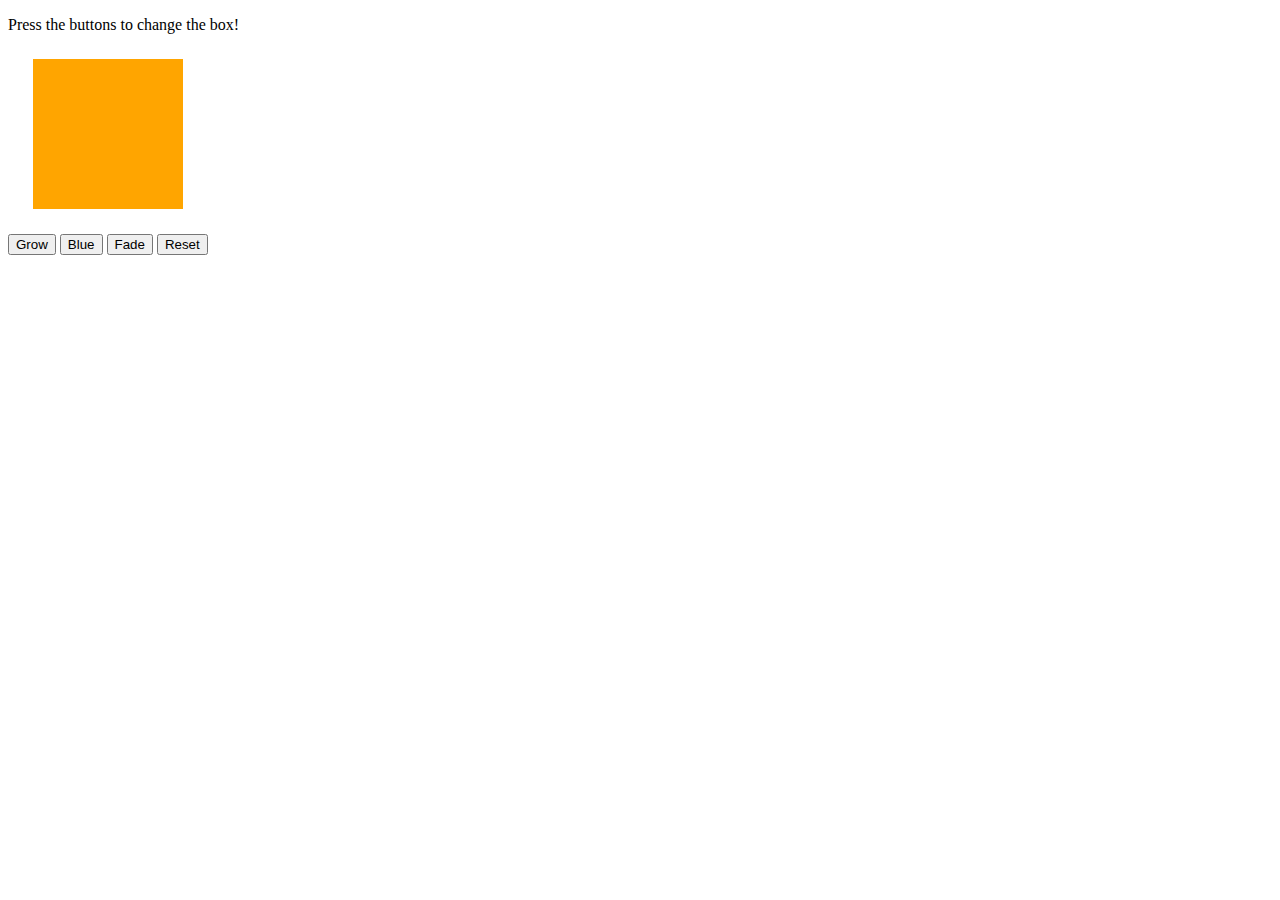
<file: index.html>
<!DOCTYPE html>
<html>
<head>
    <title>Jiggle Into JavaScript</title>
    <!-- <script type="text/javascript" src="https://cdnjs.cloudflare.com/ajax/libs/jquery/3.1.0/jquery.min.js"></script> -->
</head>
<body>
    <script type="text/javascript" src="javascript.js"></script>
    <p>Press the buttons to change the box!</p>

    <div id="box" style="height:150px; width:150px; background-color:orange; margin:25px"></div>

    <button id="button1" onclick="Grow()">Grow</button>
    <button id="button2">Blue</button>
    <button id="button3" onclick="Fade()">Fade</button>
    <button id="button4">Reset</button>

    

</body>
</html>
</file>
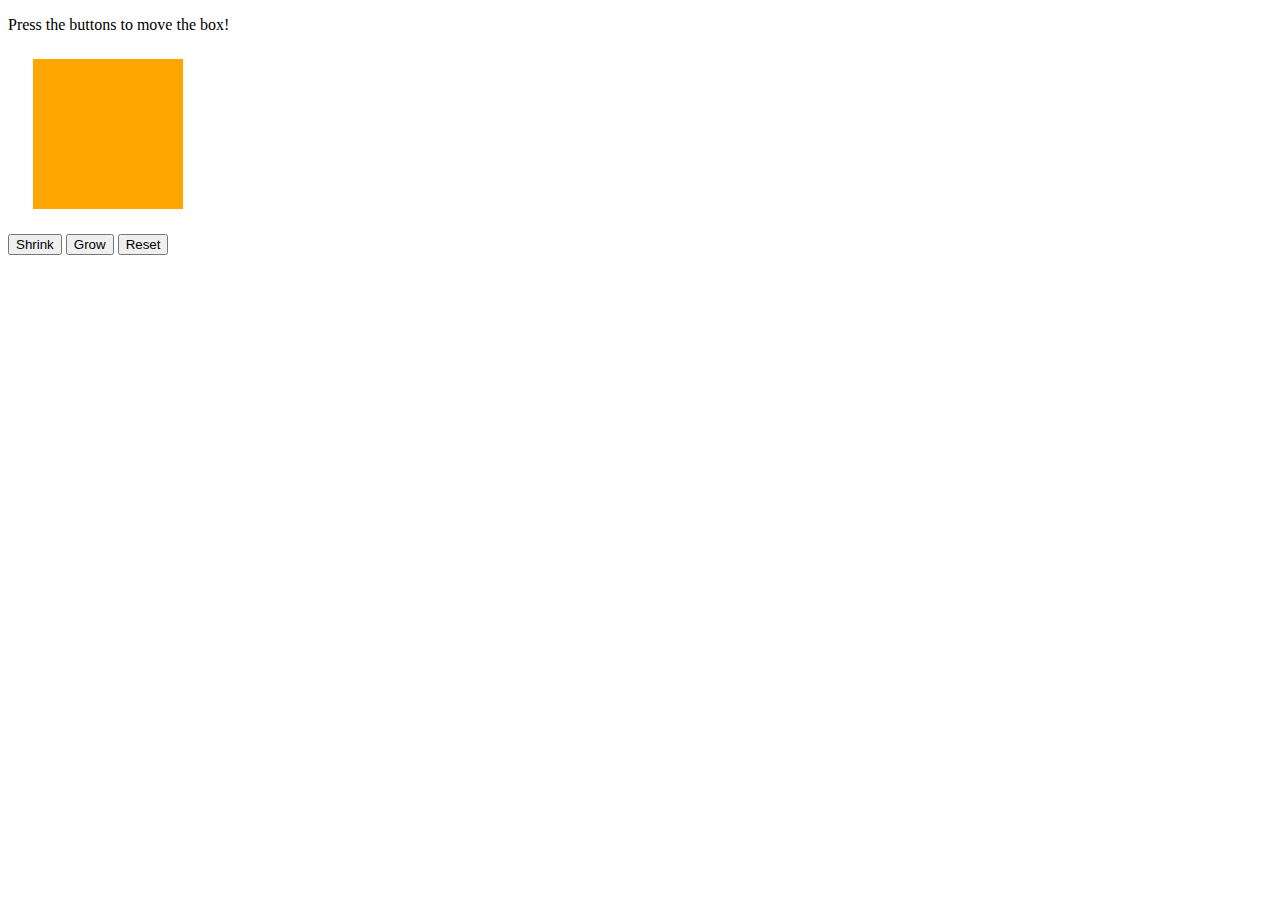
<file: indexjava.html>
<!DOCTYPE html>
<html>
<head>
    <title>Jiggle Into JavaScript</title>
</head>
<body>

    <p>Press the buttons to move the box!</p>

    <div id="box" style="height:150px; width:150px; background-color:orange; margin:25px"></div>

    <button id="shrinkBtn">Shrink</button>
    <button id="growBtn">Grow</button>
    <button id="resetBtn">Reset</button>

    <script type="text/javascript">

        document.getElementById("shrinkBtn").addEventListener("click", function(){

            document.getElementById("box").style.height = "25px";

        });

        document.getElementById("growBtn").addEventListener("click", function(){

            document.getElementById("box").style.height = "250px";

        });

        document.getElementById("resetBtn").addEventListener("click", function(){

            document.getElementById("box").style.height = "150px";

        });

    </script>

</body>
</html>
</file>
